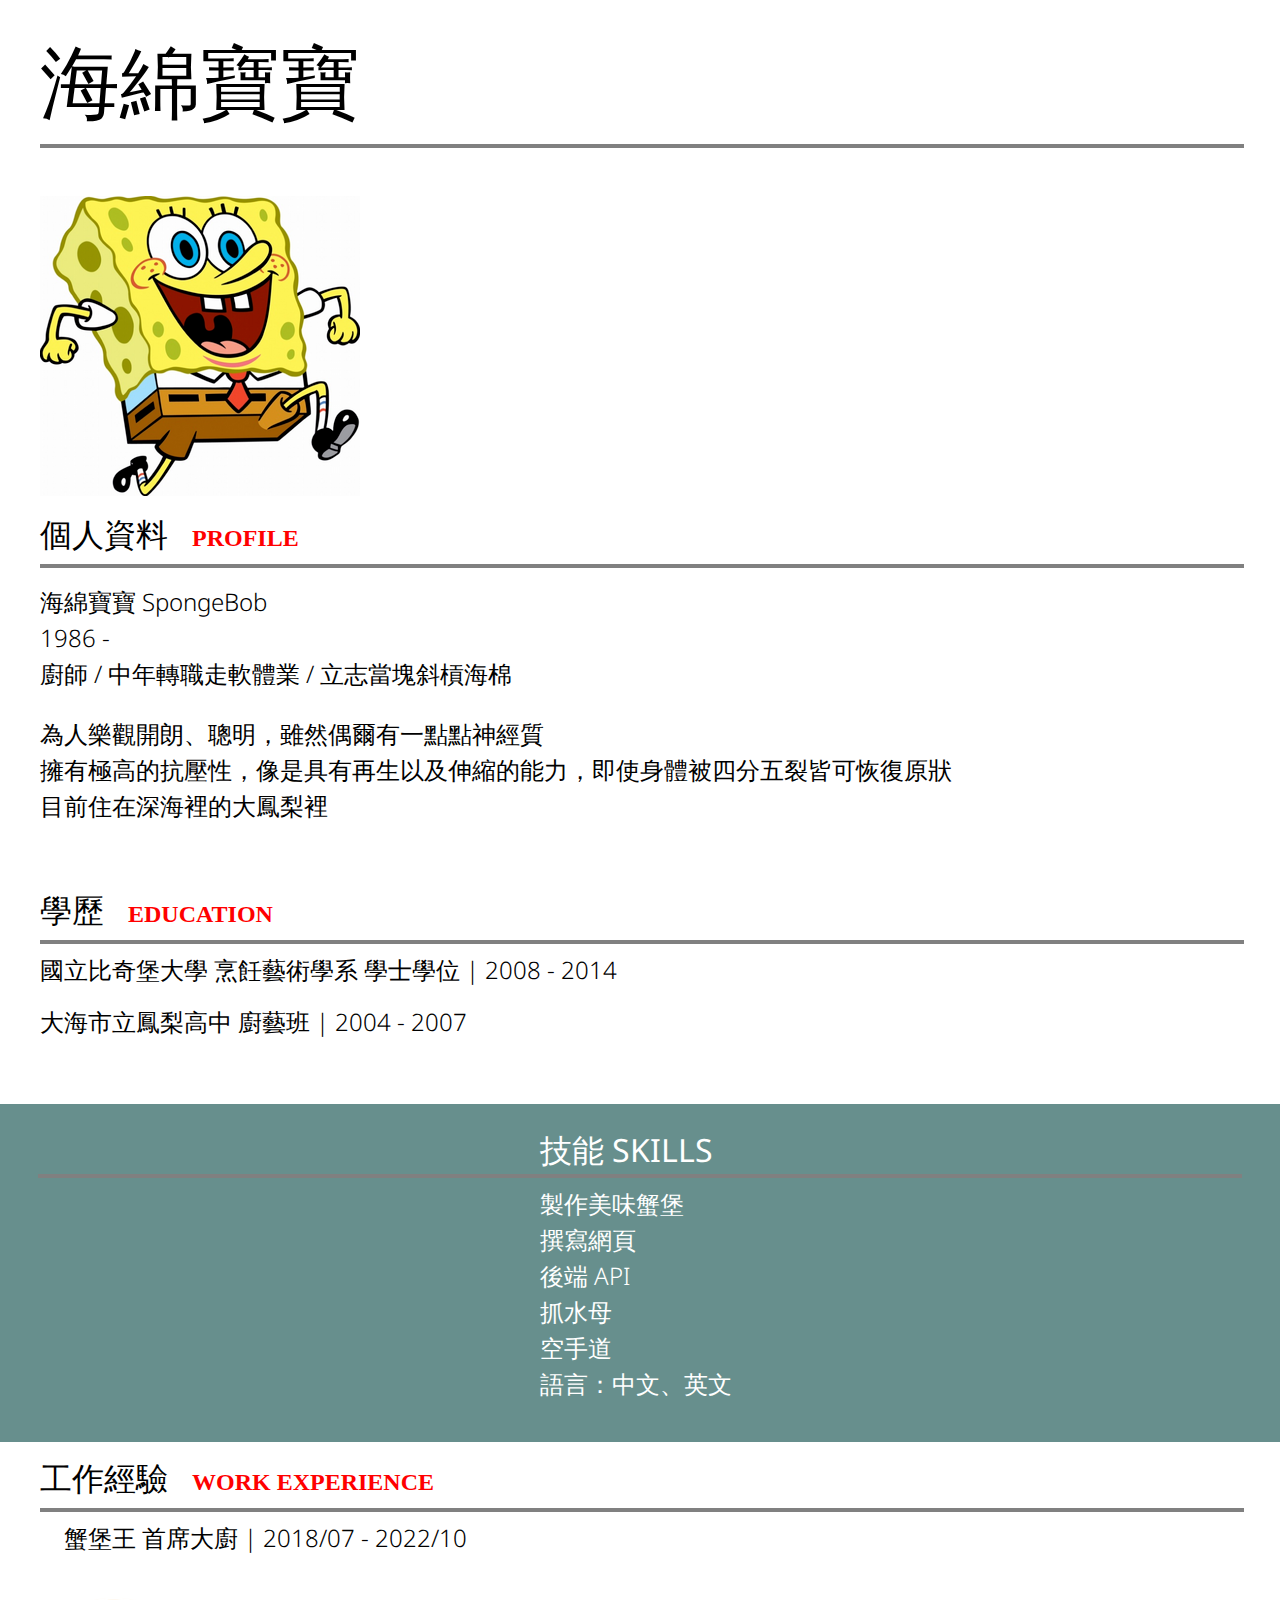
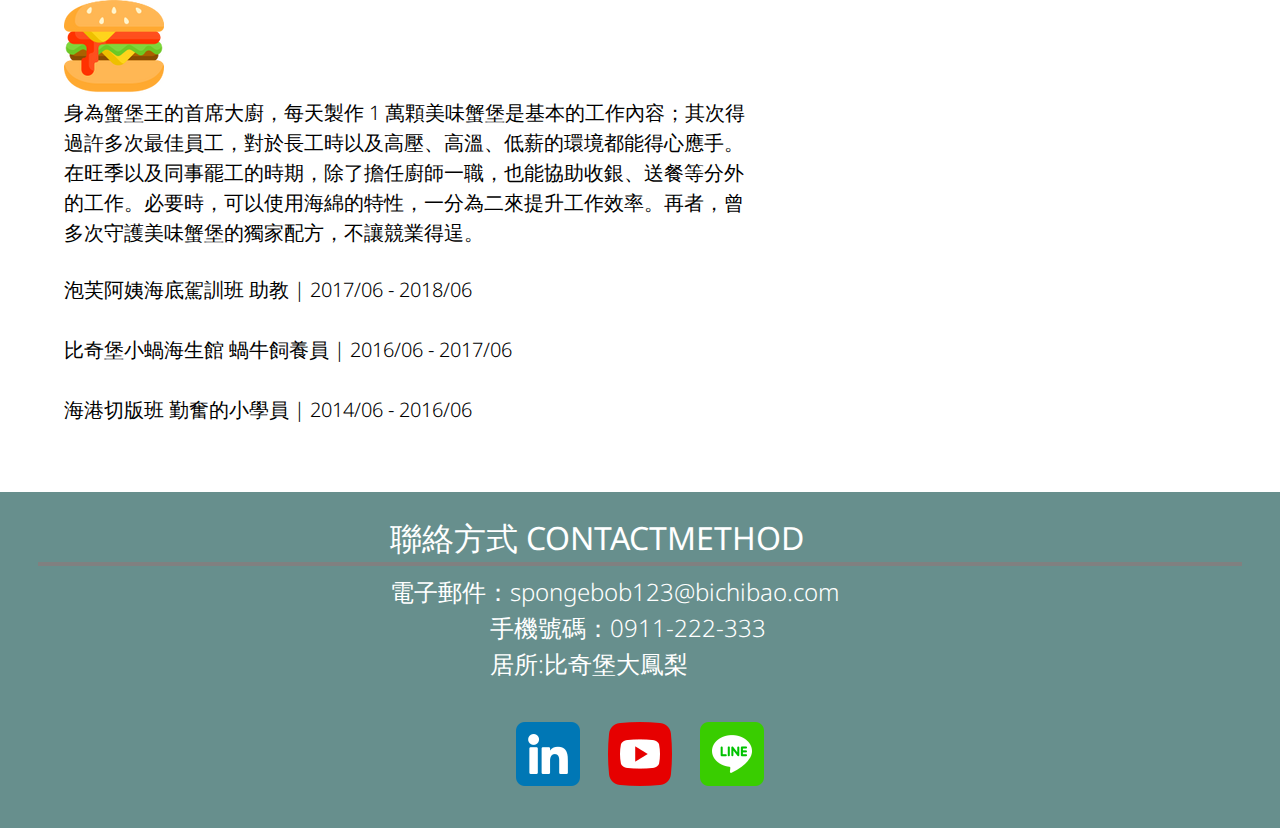
<file: index.html>
<!DOCTYPE html>
<html lang="en">
<head>
  <meta charset="UTF-8">
  <meta http-equiv="X-UA-Compatible" content="IE=edge">
  <meta name="viewport" content="width=device-width, initial-scale=1.0">
  <link href='https://fonts.googleapis.com/css?family=Noto Sans' rel='stylesheet'>
  <link rel="stylesheet" href="reset.css">
  <link rel="stylesheet" href="startup.css">
  <title></title>
</head>
<body>
  <div class="Top">
      <div class="Name">
        海綿寶寶
      </div>
      <hr>
      <img src="imgs/photo.png" alt="">
      <div class="Title">
        <span class="Chinese">個人資料</span>
        <span class="English">PROFILE</span>
      </div><hr>
      <p class="history content">
        海綿寶寶 SpongeBob<br> 
          1986 - <br>
        廚師 / 中年轉職走軟體業 / 立志當塊斜槓海棉
      </p>
      <p class="introduction content">
        為人樂觀開朗、聰明，雖然偶爾有一點點神經質</br>
        擁有極高的抗壓性，像是具有再生以及伸縮的能力，即使身體被四分五裂皆可恢復原狀</br>
        目前住在深海裡的大鳳梨裡</br>
      </p>


      <div class="Title">
        <span class="Chinese">學歷</span>
        <span class="English">EDUCATION</span>
      </div><hr>
      <p class="content">
        國立比奇堡大學 烹飪藝術學系 學士學位 | 2008 - 2014
      </p>
      <p class="content" style="margin-top: 16px;">  
        大海市立鳳梨高中 廚藝班 | 2004 - 2007
      </p>


      
  </div>
  <div class="ColorBack">
    <div class="Title SkillColorContent">
      <span class="Chiness">技能</span>
      <span style="color: #FFFFFF;">SKILLS</span>
    </div>
    <hr>
    <div class="content  SkillColorContent">
      <ul>
        <li>製作美味蟹堡</li>
        <li> 撰寫網頁</li>
        <li>後端 API</li>
        <li>抓水母</li>
        <li>空手道</li>
        <li>語言：中文、英文</li>
      </ul>
    </div>
  </div>  
  
 

  <div class="Buttom">
    
      <div class="Title">
        <span class="Chinese">工作經驗</span>
        <span class="English">WORK EXPERIENCE</span>
      </div><hr>
      <div class="WorkingContent">
        <p class="content">
          蟹堡王 首席大廚 | 2018/07 - 2022/10
        </p>
        
        <img src="imgs/burger.png" class="burger" alt=""> 
        
        <p class="WorkIntro">  
          身為蟹堡王的首席大廚，每天製作 1 萬顆美味蟹堡是基本的工作內容；其次得過許多次最佳員工，對於長工時以及高壓、高溫、低薪的環境都能得心應手。
          在旺季以及同事罷工的時期，除了擔任廚師一職，也能協助收銀、送餐等分外的工作。必要時，可以使用海綿的特性，一分為二來提升工作效率。再者，曾多次守護美味蟹堡的獨家配方，不讓競業得逞。
        </p>
        <P class="content WorkItem">
          泡芙阿姨海底駕訓班 助教 | 2017/06 - 2018/06
        </P>
        <P class="content WorkItem">
          比奇堡小蝸海生館 蝸牛飼養員 | 2016/06 - 2017/06
        </P>
        <P class="content WorkItem">
          海港切版班 勤奮的小學員 | 2014/06 - 2016/06
        </P>
      </div>
  </div>

  <div class="ColorBack">
    <div class="Title ColorContent">
      <span class="Chiness">聯絡方式</span>
      <span style="color: #FFFFFF;">CONTACTMETHOD</span>
    </div>
    <hr>
    <div class="content">
      <p style="width: 500px; margin:auto;">電子郵件：spongebob123@bichibao.com</p>
      <p style="width: 300px; margin:auto;">手機號碼：0911-222-333</p>
      <p style="width: 300px; margin:auto;">居所:比奇堡大鳳梨</p>
    </div>
    <div class="social">
      <div class="socialContent">
        <img class="socialimgs"  src="imgs/linkedin.png" alt="">
        <img class="socialimgs" style="margin:0 24px;" src="imgs/youtube.png" alt="">
        <img class="socialimgs" src="imgs/line.png" alt="">
      </div>
    </div>
  </div>  
  
  

</body>
</html>
</file>
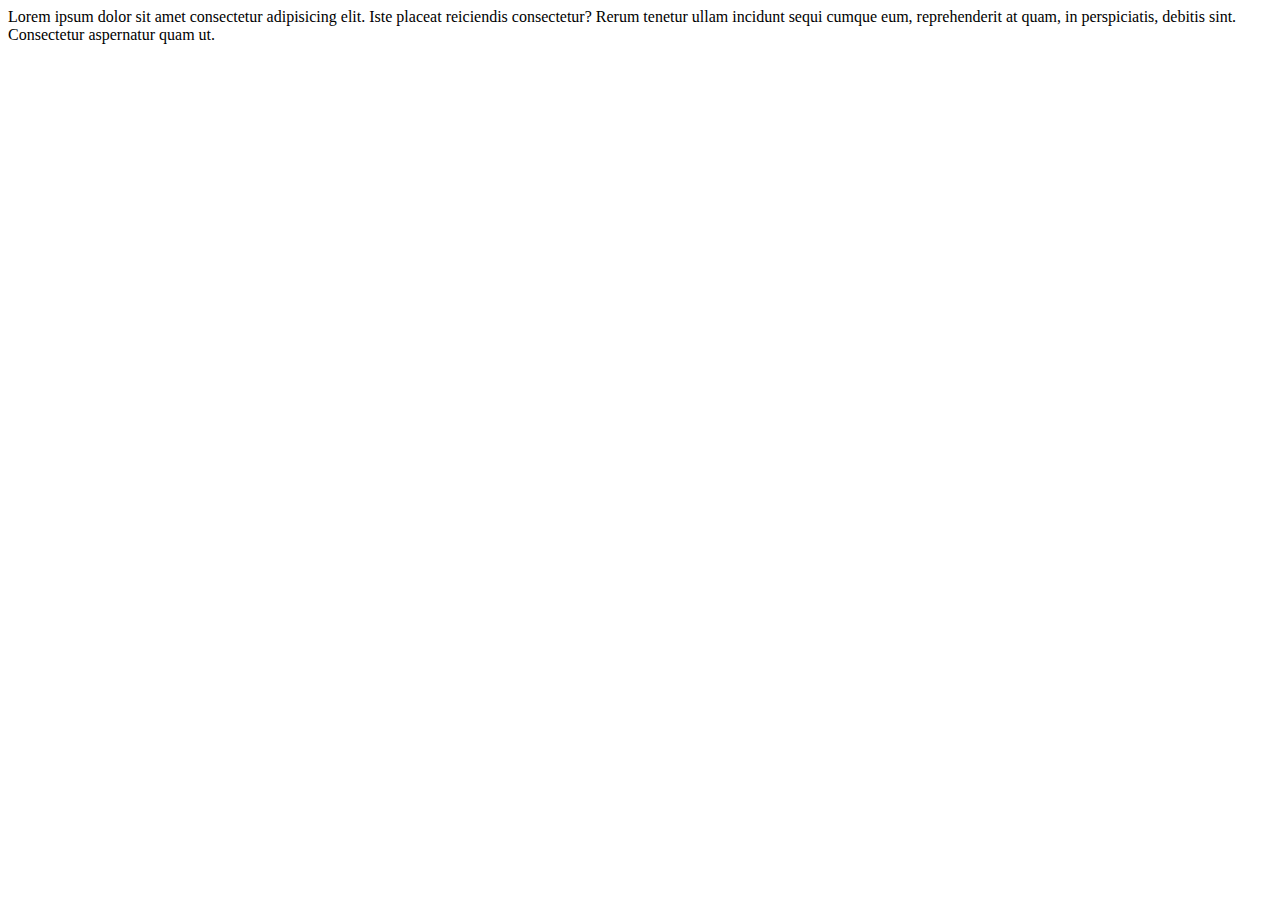
<file: test.html>
<!DOCTYPE html>
<html lang="en">
<head>
    <meta charset="UTF-8">
    <meta http-equiv="X-UA-Compatible" content="IE=edge">
    <meta name="viewport" content="width=device-width, initial-scale=1.0">
    <title>Document</title>
</head>
<body>
    Lorem ipsum dolor sit amet consectetur adipisicing elit. Iste placeat reiciendis consectetur? Rerum tenetur ullam incidunt sequi cumque eum, reprehenderit at quam, in perspiciatis, debitis sint. Consectetur aspernatur quam ut.
</body>
</html>
</file>
<file: startup.css>
:root{
  font-family: 'Noto Sans';
}
.Title{
  margin-bottom: 14px;
  margin-top: 20px;
  font-size: 32px;
}
.content{ 
  font-size: 24px;
  line-height: 36px;
  font-weight: 300;
}

.Top{
  width: 1200px;
  margin: auto; 
}
.Buttom{
  width: 1200px;
  margin: auto;
}

.Name{
  margin-top: 40px;
  font-family: 'Noto Sans';
  font-size: 80px;
  font-weight: 400px;
  margin-bottom: 24px;
}
img{
  margin-top: 40px;
  width: 320px;
  height: 300px;
}

hr{
  width: 1200px;
  height: 0px;
  border: 2px solid;
}


.Chinese{
  width: 129px;
  height: 48px;
  font-size: 32px;
}

.English{
  margin-top:20px ;
  margin-bottom: 30px;
  font-size: 24px;
  margin-left: 16px;
  font-weight: 600;
  font-family: 'Roboto'; 
  color: red;
}
.history{
  margin-top: 16px;
  font-style: normal;
  margin-bottom: 24px;
}
.introduction{ 
  font-style: normal;
  margin-bottom: 70px;
}

.education{
  line-height: 32px;
}

.SkillColorContent{
  width:200px;
  margin:auto;
}

.ColorBack{
  margin-top: 64px;
  padding-top: 30px;
  padding-bottom: 40px;
  color: #FFFFFF;
  background: #678F8D;
}
.ColorContent{
  width:500px;
  margin:auto;
}
.burger{
  width: 100px;
  height: 100px;
}

.WorkingContent{
  padding-left: 24px;
}
.WorkExperience{
  width: 2000;
}
.WorkIntro{
  font-size: 20px;
  width: 690px;
  margin-bottom: 24px;
  line-height: 30px;
  font-weight: 300;
}
.WorkItem{
  font-size: 20px;
  margin-bottom: 24px;
}

.socialimgs{
  width: 64px;
  height: 64px;
}
.social{
  width: 100%;
}

.socialContent{
  margin: 0 auto;
  padding: 0 auto;
  width: 33%;
  text-align: center;
}
.VLine{
   border-left: 6px solid green;
  height: 500px;
}
</file>
